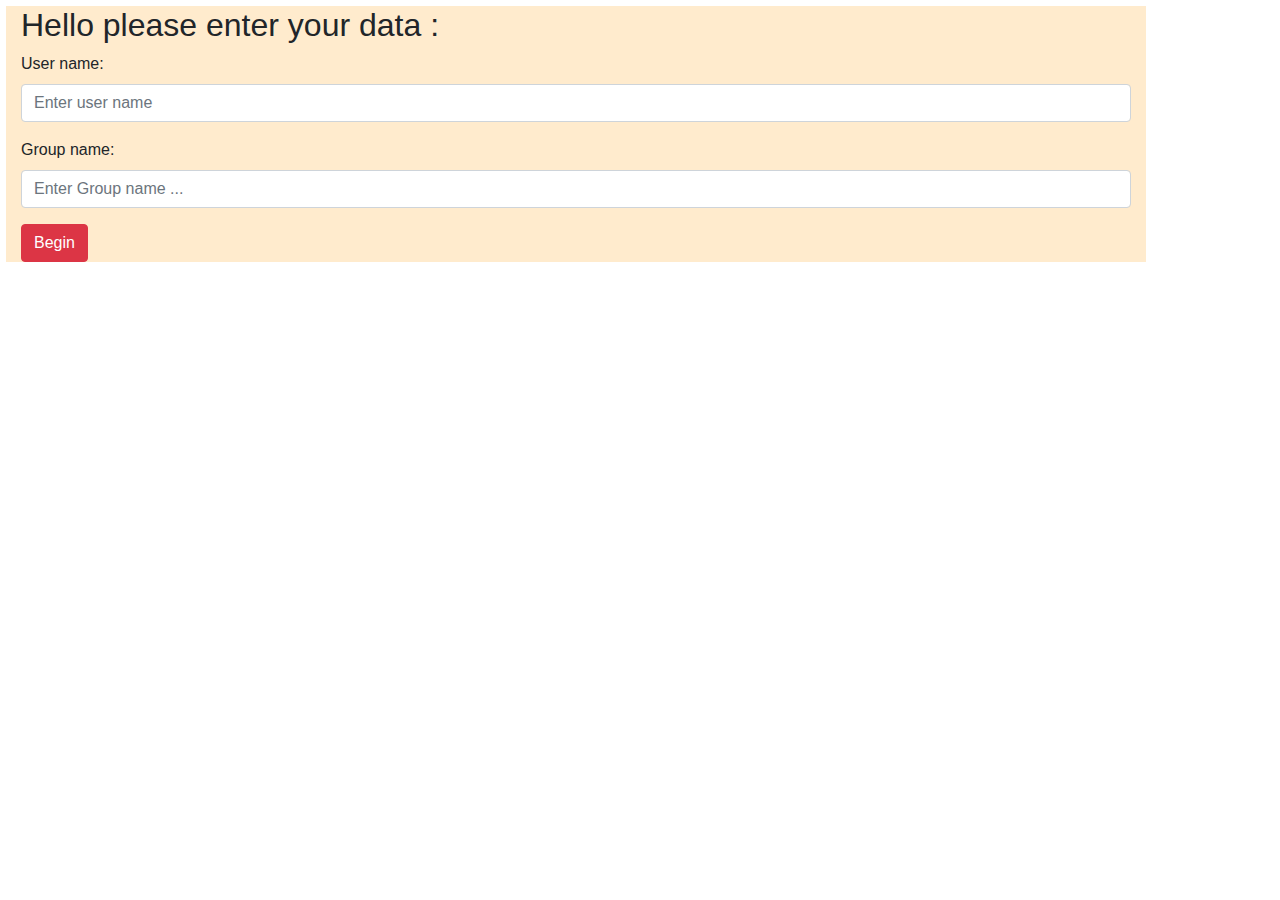
<file: chat_APP_task/index.html>
<!DOCTYPE html>
<html lang="en">

    <head>
        <meta charset="UTF-8" />
        <meta http-equiv="X-UA-Compatible" content="IE=edge" />
        <meta name="viewport" content="width=device-width, initial-scale=1.0" />
        <meta charset="utf-8" />
        <meta name="viewport" content="width=device-width, initial-scale=1" />
        <link rel="stylesheet" href="https://maxcdn.bootstrapcdn.com/bootstrap/4.5.2/css/bootstrap.min.css" />
        <link rel="stylesheet" href="style.css" />
        <title>Chat APP</title>
    </head>

    <body>
        <!-- first part (div) to login  -->
        <div id="intro" style="display: block">
            <div class="container">
                <h2>Hello please enter your data :</h2>
                <div class="form-group">
                    <label for="user-name">User name:</label>
                    <input type="text" class="form-control" id="user-name" placeholder="Enter user name"
                        name="user-name" />
                </div>
                <div class="form-group">
                    <label for="Group-name">Group name:</label>
                    <input type="text" class="form-control" id="Group-name" placeholder="Enter Group name ..."
                        name="Group-name" />
                </div>
                <button type="submit" id="add-data" class="btn btn-danger ">Begin</button>
            </div>
        </div>



        <!-- show users count and logout button  -->
        <div id="chat" style="display: none">
            <h1>Chat</h1>
            <div class="form-inline">
                <h2 class="h1" id="users-count">group name : online users (10)</h2>
                <!-- <label for="email">Email:</label>
          <input type="email" class="form-control" id="email" placeholder="Enter email" name="email"> -->
                <button type="submit" id="logout" class="btn btn-danger">logout</button>
            </div>
            <!-- messages send and received  -->
            <div>
                <div class="container" class="rounded" class="position-relative">
                    <div class="message-container">
                        <p class="text-left" class="users-messages-body">Hello. How are you today?</p>
                        <span class="float-left">11:00</span>
                    </div><br>

                    <!-- <div class="float-left">Float left on all viewport sizes</div><br> -->

                    <div class="message-container">
                        <p class="text-left" class="users-messages-body">Hello. How are you today?</p>
                        <span class="float-left">11:00</span>
                    </div><br>

                    <div class="message-container">
                        <p class="text-right" class="my-message-body">Hello. How are you today?</p>
                        <span class="float-right">11:00</span>
                    </div><br>

                    <div class="message-container">
                        <p class="text-right" class="my-message-body">Hello. How are you today?</p>
                        <span class="float-right">11:00</span>
                    </div><br>

                    <!-- show text area to type the message with submit button  -->
                    <div>
                        <div class="form-group">
                            <label for="message">message:</label>
                            <textarea class="form-control" rows="3" id="message" name="message"
                                style="white-space: pre-wrap;"></textarea>
                        </div>
                        <button type="submit" id="send" class="btn btn-danger">Send</button>
                    </div>
                </div>
            </div>
            <script src="script.js"></script>

    </body>

</html>
</file>
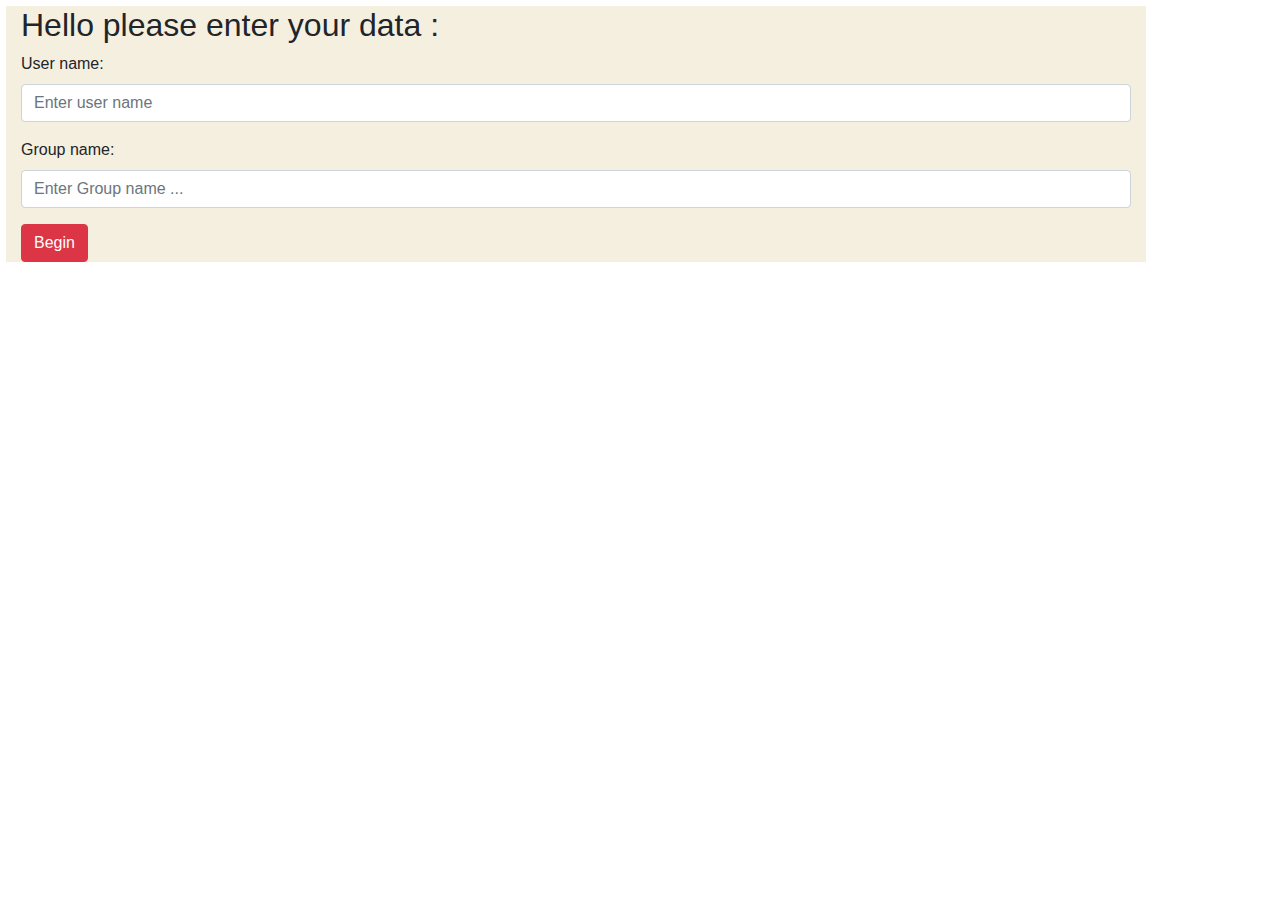
<file: chat_APP_task/chat-app-ui-implementation-task2/index.html>
<!DOCTYPE html>
<html lang="en">

    <head>
        <meta charset="UTF-8" />
        <meta http-equiv="X-UA-Compatible" content="IE=edge" />
        <meta name="viewport" content="width=device-width, initial-scale=1.0" />
        <meta charset="utf-8" />
        <meta name="viewport" content="width=device-width, initial-scale=1" />
        <link rel="stylesheet" href="https://maxcdn.bootstrapcdn.com/bootstrap/4.5.2/css/bootstrap.min.css" />
        <link rel="stylesheet" href="style.css" />
        <title>Chat APP</title>
    </head>

    <body>
        <!-- first part (div) to login  -->
        <div id="intro" style="display: block">
            <div class="container">
                <h2>Hello please enter your data :</h2>
                <div class="form-group">
                    <label for="user-name">User name:</label>
                    <input type="text" class="form-control" id="user-name" placeholder="Enter user name"
                        name="user-name" />
                </div>
                <div class="form-group">
                    <label for="Group-name">Group name:</label>
                    <input type="text" class="form-control" id="Group-name" placeholder="Enter Group name ..."
                        name="Group-name" />
                </div>
                <button type="submit" id="add-data" class="btn btn-danger ">Begin</button>
            </div>
        </div>



        <!-- show users count and logout button  -->
        <div id="chat" style="display: none">
            <h1>Chat</h1>
            <div class="form-inline">
                <h2 class="h1" id="users-count">group name : online users (10)</h2>
                <!-- <label for="email">Email:</label>
          <input type="email" class="form-control" id="email" placeholder="Enter email" name="email"> -->
                <button type="submit" id="logout" class="btn btn-danger">logout</button>
            </div>
            <!-- messages send and received  -->
            <div>
                <div class="container" class="rounded" class="position-relative">
                    <div id="main-message-body">
                        <div class="message-container">
                            <p class="text-left" class="users-messages-body">Hello. How are you today?</p>
                            <span class="float-left">11:00</span>
                        </div><br>

                        <!-- <div class="float-left">Float left on all viewport sizes</div><br> -->

                        <div class="message-container">
                            <p class="text-left" class="users-messages-body">Hello. How are you today?</p>
                            <span class="float-left">11:00</span>
                        </div><br>

                        <div class="message-container">
                            <p class="text-right" class="my-message-body">Hello. How are you today?</p>
                            <span class="float-right">11:00</span>
                        </div><br>

                        <div class="message-container">
                            <p class="text-right" class="my-message-body">Hello. How are you today?</p>
                            <span class="float-right">11:00</span>
                        </div><br>
                    </div>
                    <!-- show text area to type the message with submit button  -->
                    <div>
                        <div class="form-group">
                            <label for="message">message:</label>
                            <textarea class="form-control" rows="3" id="message" name="message"
                                style="white-space: pre-wrap;"></textarea>
                        </div>
                        <button type="submit" id="send" class="btn btn-danger">Send</button>
                        <div id="message-timer">
                            <p id="timer">00:00</p>
                        </div>
                    </div>
                </div>
            </div>
            <script src="script.js"></script>

    </body>

</html>
</file>
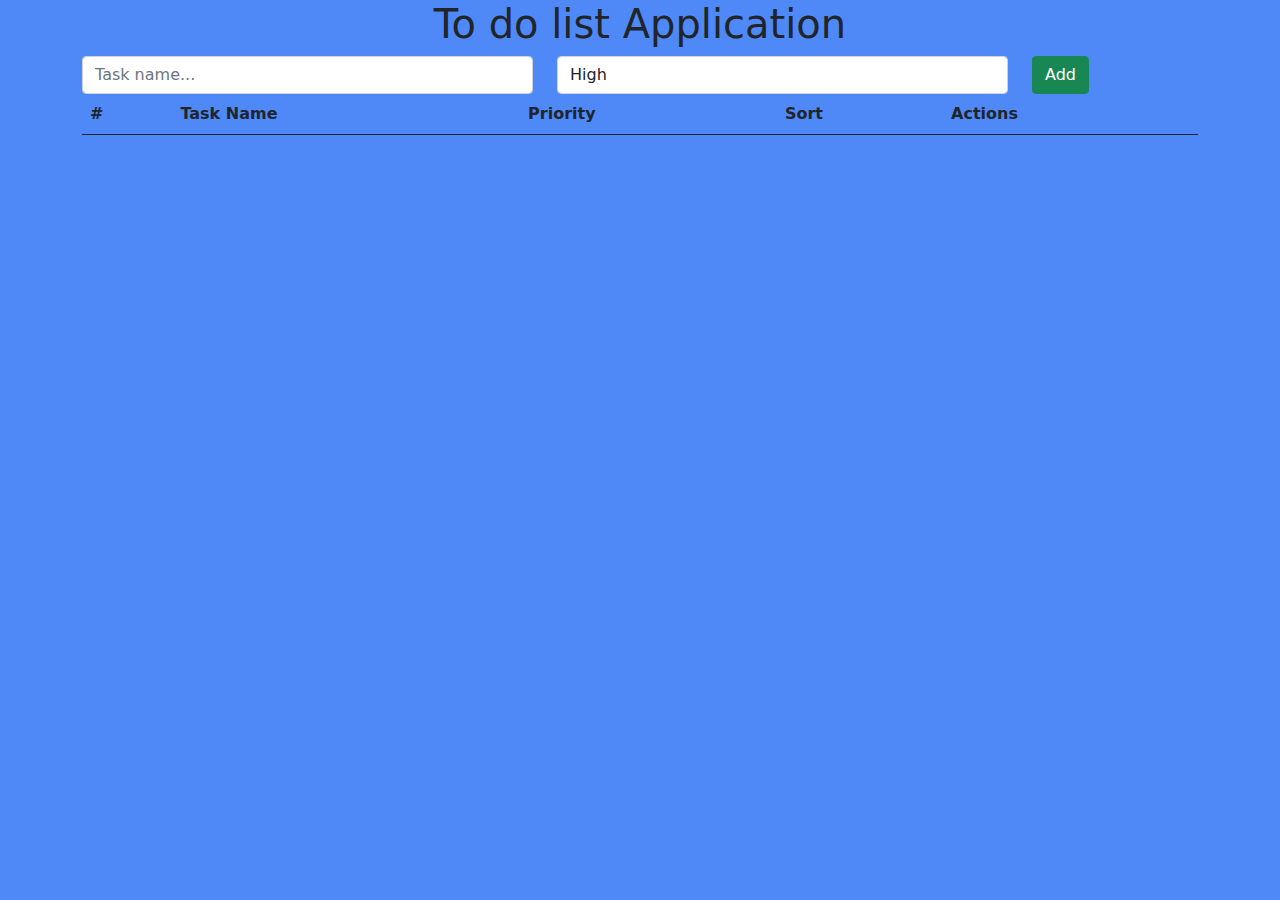
<file: task3/Todo App/index.html>
<!DOCTYPE html>
<html lang="en">

<head>
    <meta charset="UTF-8">
    <meta http-equiv="X-UA-Compatible" content="IE=edge">
    <meta name="viewport" content="width=device-width, initial-scale=1.0">
    <title>Document</title>
    <link href="css/bootstrap.min.css" rel="stylesheet" />
    <style>
        body {
            background-color: rgb(78, 137, 247);
        }
        
        h1 {
            text-align: center;
        }
    </style>
</head>

<body>
    <div class="container">
        <h1>To do list Application</h1>
        <div class="row">
            <div class="col-md-5">
                <input type="text" id="task_name" class="form-control" placeholder="Task name..." />
            </div>
            <div class="col-md-5">
                <select id="task_priority" class="form-control">
                    <option value="1">High</option>
                    <option value="2">Medium</option>
                    <option value="3">Low</option>
                </select>
            </div>
            <div class="col-md-2">
                <button id="add" type="button" class="btn btn-success btn-block">Add</button>
            </div>
        </div>

        <table class="table">
            <thead>
                <tr>
                    <th>#</th>
                    <th>Task Name</th>
                    <th>Priority</th>
                    <th>Sort</th>
                    <th>Actions</th>
                </tr>
            </thead>
            <tbody id="tasks_tbody">
            </tbody>
        </table>
    </div>
    <script src="script.js"></script>
</body>

</html>
</file>
<file: chat_APP_task/style.css>
.container {
    width: 100%;
    height: 100%;
    margin: 6px;
    background-color:blanchedalmond;
    box-sizing: border-box;
  }
  .message-container {
    border: 2px solid black;
    background-color: bisque;
    border-radius: 5px;
    padding: 10px;
    margin: 10px 0;
  }
  .message-container::after {
    content: "";
    clear: both;
    display: table;
  }
  .message-container p.users-messages-body {
    float: left;
    margin-left: 20px;
    margin-right:0;
  }
  .message-container p.my-message-body {
    display:none;
    float: right;
    margin-left: 20px;
    margin-right:0;
  }
</file>
<file: chat_APP_task/chat-app-ui-implementation-task2/style.css>
.container {
    width: 100%;
    height: 100%;
    margin: 6px;
    background-color:#f5efe0;
    box-sizing: border-box;
  }
  .message-container {
    border: 2px solid black;
    background-color: #f5efe0;
    border-radius: 5px;
    padding: 10px;
    margin: 10px 0;
  }
  .message-container::after {
    content: "";
    clear: both;
    display: table;
  }
  .message-container p.users-messages-body {
    float: left;
    margin-left: 20px;
    margin-right:0;
  }
  .message-container p.my-message-body {
    display:none;
    float: right;
    margin-left: 20px;
    margin-right:0;
  }
</file>
